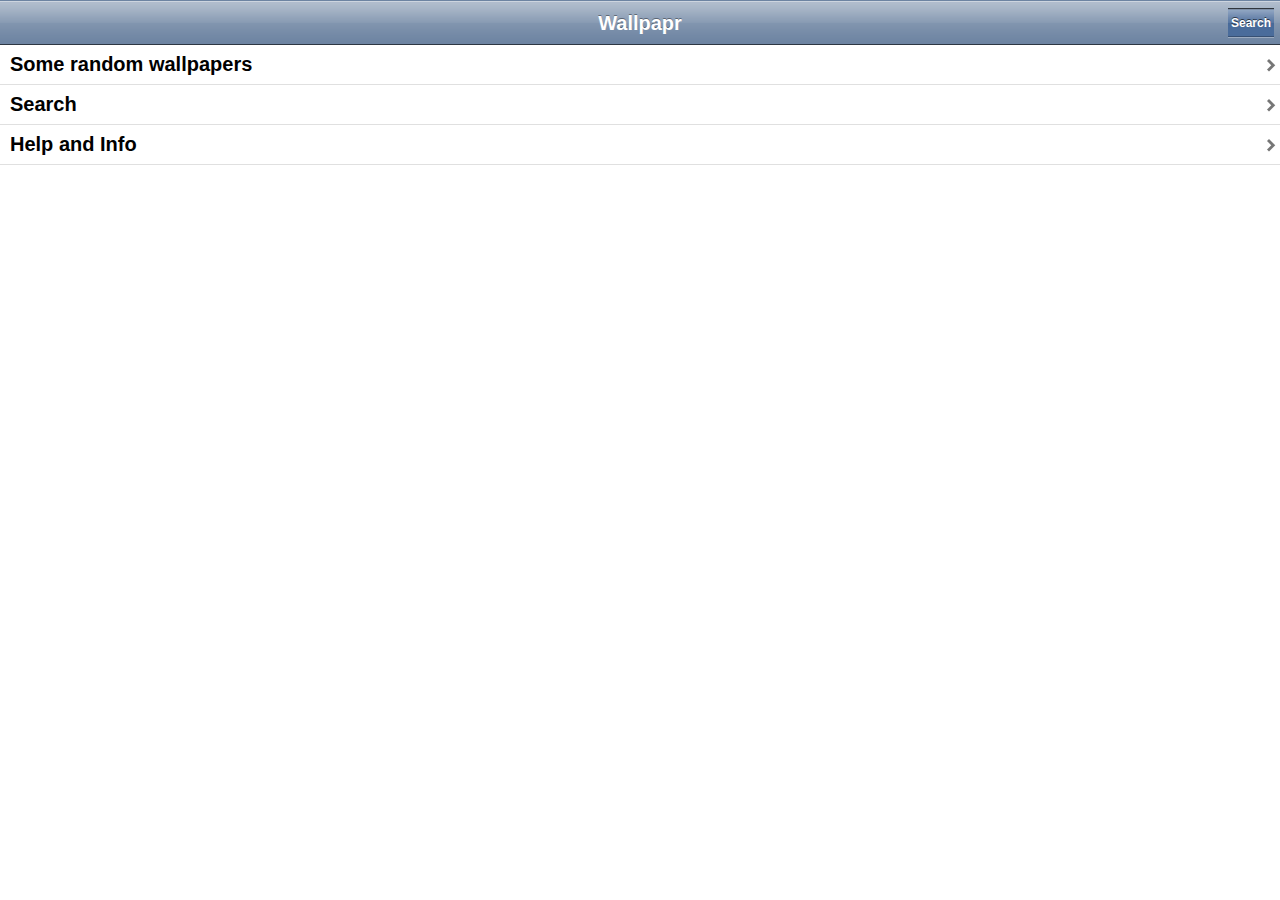
<file: iphone/index.html>
<!DOCTYPE html PUBLIC "-//W3C//DTD XHTML 1.0 Strict//EN"
         "http://www.w3.org/TR/xhtml1/DTD/xhtml1-strict.dtd">
<html xmlns="http://www.w3.org/1999/xhtml">
<head>
<title>Wallpapr iPhone version</title>
<base href=""/>
<meta name="viewport" content="width=320; initial-scale=1.0; maximum-scale=1.0; user-scalable=0;"/>
<script type="text/javascript">
//<![CDATA[
try{if (!window.CloudFlare) {var CloudFlare=[{verbose:0,p:0,byc:0,owlid:"cf",bag2:1,mirage2:0,oracle:0,paths:{cloudflare:"/cdn-cgi/nexp/dok9v=abba2f56bd/"},atok:"a7318824665457e08006d6e4621e6e6c",petok:"a87b518bacaf928bac60d67086c9217cc0dd9eeb-1401477152-1800",zone:"marcogomes.com",rocket:"0",apps:{"ga_key":{"ua":"UA-2191265-1","ga_bs":"2"}}}];!function(a,b){a=document.createElement("script"),b=document.getElementsByTagName("script")[0],a.async=!0,a.src="//ajax.cloudflare.com/cdn-cgi/nexp/dok9v=97fb4d042e/cloudflare.min.js",b.parentNode.insertBefore(a,b)}()}}catch(e){};
//]]>
</script>
<style type="text/css" media="screen">@import "iui/iui.css";</style>
<script src="js/jquery.js" type="text/javascript" charset="utf-8"></script>
<script type="application/x-javascript" src="iui/iui.js"></script>
<script src="js/script.js" type="text/javascript" charset="utf-8"></script>
<script type="text/javascript">
/* <![CDATA[ */
var _gaq = _gaq || [];
_gaq.push(['_setAccount', 'UA-2191265-1']);
_gaq.push(['_trackPageview']);

(function() {
var ga = document.createElement('script'); ga.type = 'text/javascript'; ga.async = true;
ga.src = ('https:' == document.location.protocol ? 'https://ssl' : 'http://www') + '.google-analytics.com/ga.js';
var s = document.getElementsByTagName('script')[0]; s.parentNode.insertBefore(ga, s);
})();

(function(b){(function(a){"__CF"in b&&"DJS"in b.__CF?b.__CF.DJS.push(a):"addEventListener"in b?b.addEventListener("load",a,!1):b.attachEvent("onload",a)})(function(){"FB"in b&&"Event"in FB&&"subscribe"in FB.Event&&(FB.Event.subscribe("edge.create",function(a){_gaq.push(["_trackSocial","facebook","like",a])}),FB.Event.subscribe("edge.remove",function(a){_gaq.push(["_trackSocial","facebook","unlike",a])}),FB.Event.subscribe("message.send",function(a){_gaq.push(["_trackSocial","facebook","send",a])}));"twttr"in b&&"events"in twttr&&"bind"in twttr.events&&twttr.events.bind("tweet",function(a){if(a){var b;if(a.target&&a.target.nodeName=="IFRAME")a:{if(a=a.target.src){a=a.split("#")[0].match(/[^?=&]+=([^&]*)?/g);b=0;for(var c;c=a[b];++b)if(c.indexOf("url")===0){b=unescape(c.split("=")[1]);break a}}b=void 0}_gaq.push(["_trackSocial","twitter","tweet",b])}})})})(window);
/* ]]> */
</script>
</head>
<body><script type="text/javascript">//<![CDATA[try{(function(a){var b="http://",c="marcogomes.com",d="/cdn-cgi/cl/",e="img.gif",f=new a;f.src=[b,c,d,e].join("")})(Image)}catch(e){}//]]></script>
<div class="toolbar">
<h1 id="pageTitle"></h1>
<a id="backButton" class="button" href="html/index.html#"></a>
<a class="button" href="html/index.html#searchForm">Search</a>
</div>
<ul id="home" title="Wallpapr" selected="true">
<li><a id="buttonrandom" href="html/results.php">Some random wallpapers</a></li>
<li><a href="html/index.html#searchForm">Search</a></li>
<li><a href="html/index.html#helpinfo">Help and Info</a></li>
</div>
</ul>
<div id="helpinfo" class="panel">
<h2>Help</h2>
<p>To save a wallpaper on your device, just hold your finger over the image on Flickr website.</p>
<h2>Info</h2>
<p>Made by Marco Gomes, from Brazil.</p>
<p><a href="http://www.cloudflare.com/email-protection#5a3f2f1a373b2839353d35373f297439353765292f38303f392e671b38352f2e7a0d3b36362a3b2a287a3c35287a330a3235343f"><span class="__cf_email__" data-cfemail="8de8f8cde0ecffeee2eae2e0e8fea3eee2e0">[email&nbsp;protected]</span><script type="text/javascript">
/* <![CDATA[ */
(function(){try{var s,a,i,j,r,c,l,b=document.getElementsByTagName("script");l=b[b.length-1].previousSibling;a=l.getAttribute('data-cfemail');if(a){s='';r=parseInt(a.substr(0,2),16);for(j=2;a.length-j;j+=2){c=parseInt(a.substr(j,2),16)^r;s+=String.fromCharCode(c);}s=document.createTextNode(s);l.parentNode.replaceChild(s,l);}}catch(e){}})();
/* ]]> */
</script></a></p>
<p>Original application available at <a href="../index.html" target="_blank">http://marcogomes.com/wallpapr/</a>, also by Marco Gomes.</p>
<p>All praise and honor to Jah, Rastafar I. Love and Peace to I and I.</p>
</div>
<form id="searchForm" class="dialog" action="html/results.php">
<fieldset>
<h1>Search</h1>
<a class="button leftButton" type="cancel">Cancel</a>
<a class="button blueButton" type="submit">Search</a>
<label>Tag:</label>
<input id="tag" type="text" name="tag"/>
</fieldset>
</form>
<script type="text/javascript">/* CloudFlare analytics upgrade */
window._gat=window._gat||{_getTracker:function(){return {_trackPageview:function(){}}}};
    </script>
<script type="text/javascript">
    try {
    var pageTracker = _gat._getTracker("UA-2191265-21");
    pageTracker._trackPageview();
    } catch(err) {}</script>
<script type="text/javascript">
/* <![CDATA[ */
(function(){try{var s,a,i,j,r,c,l=document.getElementsByTagName("a"),t=document.createElement("textarea");for(i=0;l.length-i;i++){try{a=l[i].getAttribute("href");if(a&&"www.cloudflare.com/email-protection"==a.substr(7 ,35)){s='';j=43;r=parseInt(a.substr(j,2),16);for(j+=2;a.length-j&&a.substr(j,1)!='X';j+=2){c=parseInt(a.substr(j,2),16)^r;s+=String.fromCharCode(c);}j+=1;s+=a.substr(j,a.length-j);t.innerHTML=s.replace(/</g,"&lt;").replace(/>/g,"&gt;");l[i].setAttribute("href","mailto:"+t.value);}}catch(e){}}}catch(e){}})();
/* ]]> */
</script>
</body>
</html>
</file>
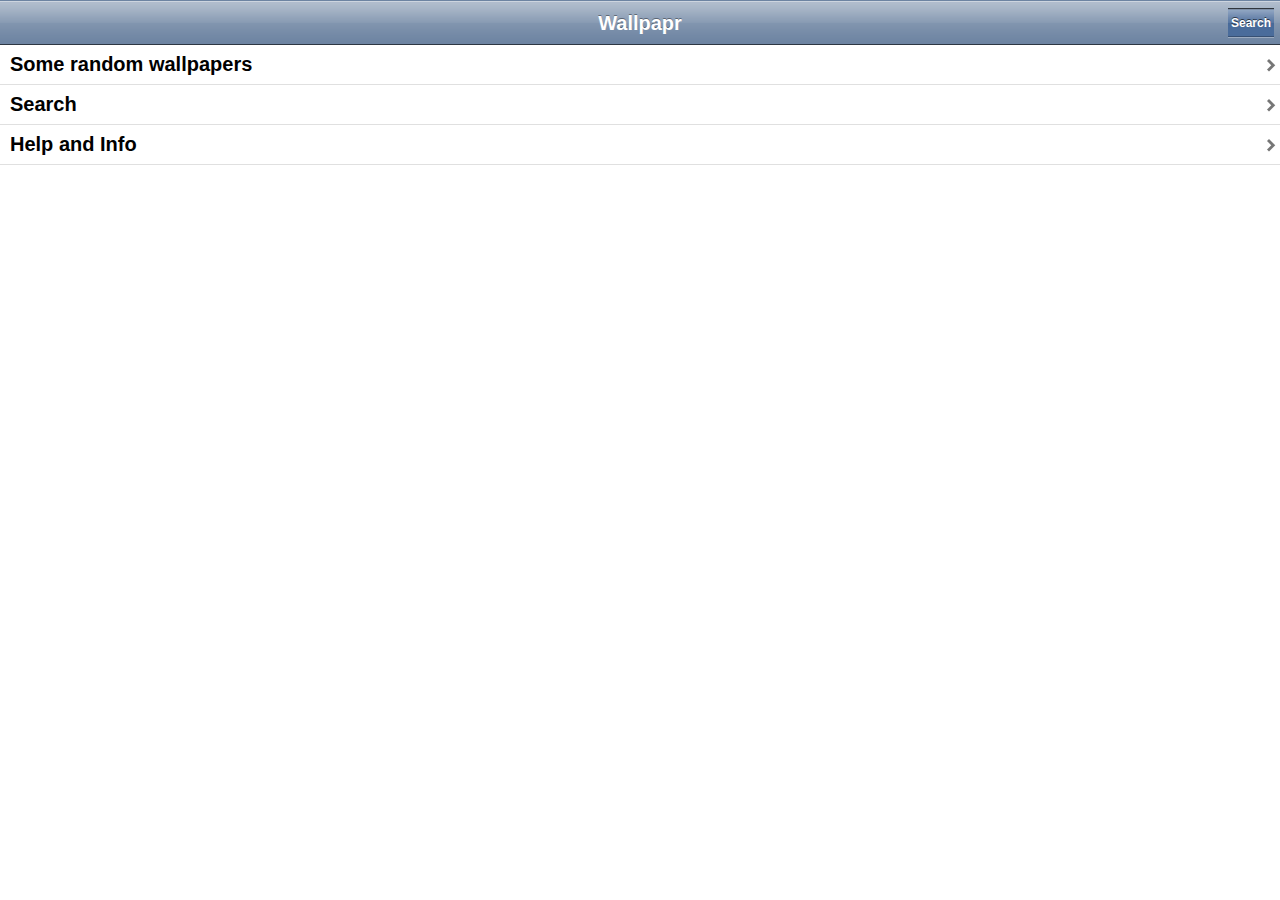
<file: iphone/html/index.html>
<!DOCTYPE html PUBLIC "-//W3C//DTD XHTML 1.0 Strict//EN"
         "http://www.w3.org/TR/xhtml1/DTD/xhtml1-strict.dtd">
<html xmlns="http://www.w3.org/1999/xhtml">
<head>
<title>Wallpapr iPhone version</title>
<base href=""/>
<meta name="viewport" content="width=320; initial-scale=1.0; maximum-scale=1.0; user-scalable=0;"/>
<script type="text/javascript">
//<![CDATA[
try{if (!window.CloudFlare) {var CloudFlare=[{verbose:0,p:0,byc:0,owlid:"cf",bag2:1,mirage2:0,oracle:0,paths:{cloudflare:"/cdn-cgi/nexp/dok9v=abba2f56bd/"},atok:"a7318824665457e08006d6e4621e6e6c",petok:"81578acc897d608a806466e9ddb06241b8f082c7-1401477153-1800",zone:"marcogomes.com",rocket:"0",apps:{"ga_key":{"ua":"UA-2191265-1","ga_bs":"2"}}}];!function(a,b){a=document.createElement("script"),b=document.getElementsByTagName("script")[0],a.async=!0,a.src="//ajax.cloudflare.com/cdn-cgi/nexp/dok9v=97fb4d042e/cloudflare.min.js",b.parentNode.insertBefore(a,b)}()}}catch(e){};
//]]>
</script>
<style type="text/css" media="screen">@import "../iui/iui.css";</style>
<script src="../js/jquery.js" type="text/javascript" charset="utf-8"></script>
<script type="application/x-javascript" src="../iui/iui.js"></script>
<script src="../js/script.js" type="text/javascript" charset="utf-8"></script>
<script type="text/javascript">
/* <![CDATA[ */
var _gaq = _gaq || [];
_gaq.push(['_setAccount', 'UA-2191265-1']);
_gaq.push(['_trackPageview']);

(function() {
var ga = document.createElement('script'); ga.type = 'text/javascript'; ga.async = true;
ga.src = ('https:' == document.location.protocol ? 'https://ssl' : 'http://www') + '.google-analytics.com/ga.js';
var s = document.getElementsByTagName('script')[0]; s.parentNode.insertBefore(ga, s);
})();

(function(b){(function(a){"__CF"in b&&"DJS"in b.__CF?b.__CF.DJS.push(a):"addEventListener"in b?b.addEventListener("load",a,!1):b.attachEvent("onload",a)})(function(){"FB"in b&&"Event"in FB&&"subscribe"in FB.Event&&(FB.Event.subscribe("edge.create",function(a){_gaq.push(["_trackSocial","facebook","like",a])}),FB.Event.subscribe("edge.remove",function(a){_gaq.push(["_trackSocial","facebook","unlike",a])}),FB.Event.subscribe("message.send",function(a){_gaq.push(["_trackSocial","facebook","send",a])}));"twttr"in b&&"events"in twttr&&"bind"in twttr.events&&twttr.events.bind("tweet",function(a){if(a){var b;if(a.target&&a.target.nodeName=="IFRAME")a:{if(a=a.target.src){a=a.split("#")[0].match(/[^?=&]+=([^&]*)?/g);b=0;for(var c;c=a[b];++b)if(c.indexOf("url")===0){b=unescape(c.split("=")[1]);break a}}b=void 0}_gaq.push(["_trackSocial","twitter","tweet",b])}})})})(window);
/* ]]> */
</script>
</head>
<body><script type="text/javascript">//<![CDATA[try{(function(a){var b="http://",c="marcogomes.com",d="/cdn-cgi/cl/",e="img.gif",f=new a;f.src=[b,c,d,e].join("")})(Image)}catch(e){}//]]></script>
<div class="toolbar">
<h1 id="pageTitle"></h1>
<a id="backButton" class="button" href="index.html#"></a>
<a class="button" href="index.html#searchForm">Search</a>
</div>
<ul id="home" title="Wallpapr" selected="true">
<li><a id="buttonrandom" href="results.php">Some random wallpapers</a></li>
<li><a href="index.html#searchForm">Search</a></li>
<li><a href="index.html#helpinfo">Help and Info</a></li>
</div>
</ul>
<div id="helpinfo" class="panel">
<h2>Help</h2>
<p>To save a wallpaper on your device, just hold your finger over the image on Flickr website.</p>
<h2>Info</h2>
<p>Made by Marco Gomes, from Brazil.</p>
<p><a href="http://www.cloudflare.com/email-protection#7c19093c111d0e1f131b1311190f521f1311430f091e16191f08413d1e1309085c2b1d10100c1d0c0e5c1a130e5c152c14131219"><span class="__cf_email__" data-cfemail="1d78685d707c6f7e727a7270786e337e7270">[email&nbsp;protected]</span><script type="text/javascript">
/* <![CDATA[ */
(function(){try{var s,a,i,j,r,c,l,b=document.getElementsByTagName("script");l=b[b.length-1].previousSibling;a=l.getAttribute('data-cfemail');if(a){s='';r=parseInt(a.substr(0,2),16);for(j=2;a.length-j;j+=2){c=parseInt(a.substr(j,2),16)^r;s+=String.fromCharCode(c);}s=document.createTextNode(s);l.parentNode.replaceChild(s,l);}}catch(e){}})();
/* ]]> */
</script></a></p>
<p>Original application available at <a href="../../index.html" target="_blank">http://marcogomes.com/wallpapr/</a>, also by Marco Gomes.</p>
<p>All praise and honor to Jah, Rastafar I. Love and Peace to I and I.</p>
</div>
<form id="searchForm" class="dialog" action="results.php">
<fieldset>
<h1>Search</h1>
<a class="button leftButton" type="cancel">Cancel</a>
<a class="button blueButton" type="submit">Search</a>
<label>Tag:</label>
<input id="tag" type="text" name="tag"/>
</fieldset>
</form>
<script type="text/javascript">/* CloudFlare analytics upgrade */
window._gat=window._gat||{_getTracker:function(){return {_trackPageview:function(){}}}};
    </script>
<script type="text/javascript">
    try {
    var pageTracker = _gat._getTracker("UA-2191265-21");
    pageTracker._trackPageview();
    } catch(err) {}</script>
<script type="text/javascript">
/* <![CDATA[ */
(function(){try{var s,a,i,j,r,c,l=document.getElementsByTagName("a"),t=document.createElement("textarea");for(i=0;l.length-i;i++){try{a=l[i].getAttribute("href");if(a&&"www.cloudflare.com/email-protection"==a.substr(7 ,35)){s='';j=43;r=parseInt(a.substr(j,2),16);for(j+=2;a.length-j&&a.substr(j,1)!='X';j+=2){c=parseInt(a.substr(j,2),16)^r;s+=String.fromCharCode(c);}j+=1;s+=a.substr(j,a.length-j);t.innerHTML=s.replace(/</g,"&lt;").replace(/>/g,"&gt;");l[i].setAttribute("href","mailto:"+t.value);}}catch(e){}}}catch(e){}})();
/* ]]> */
</script>
</body>
</html>
</file>
